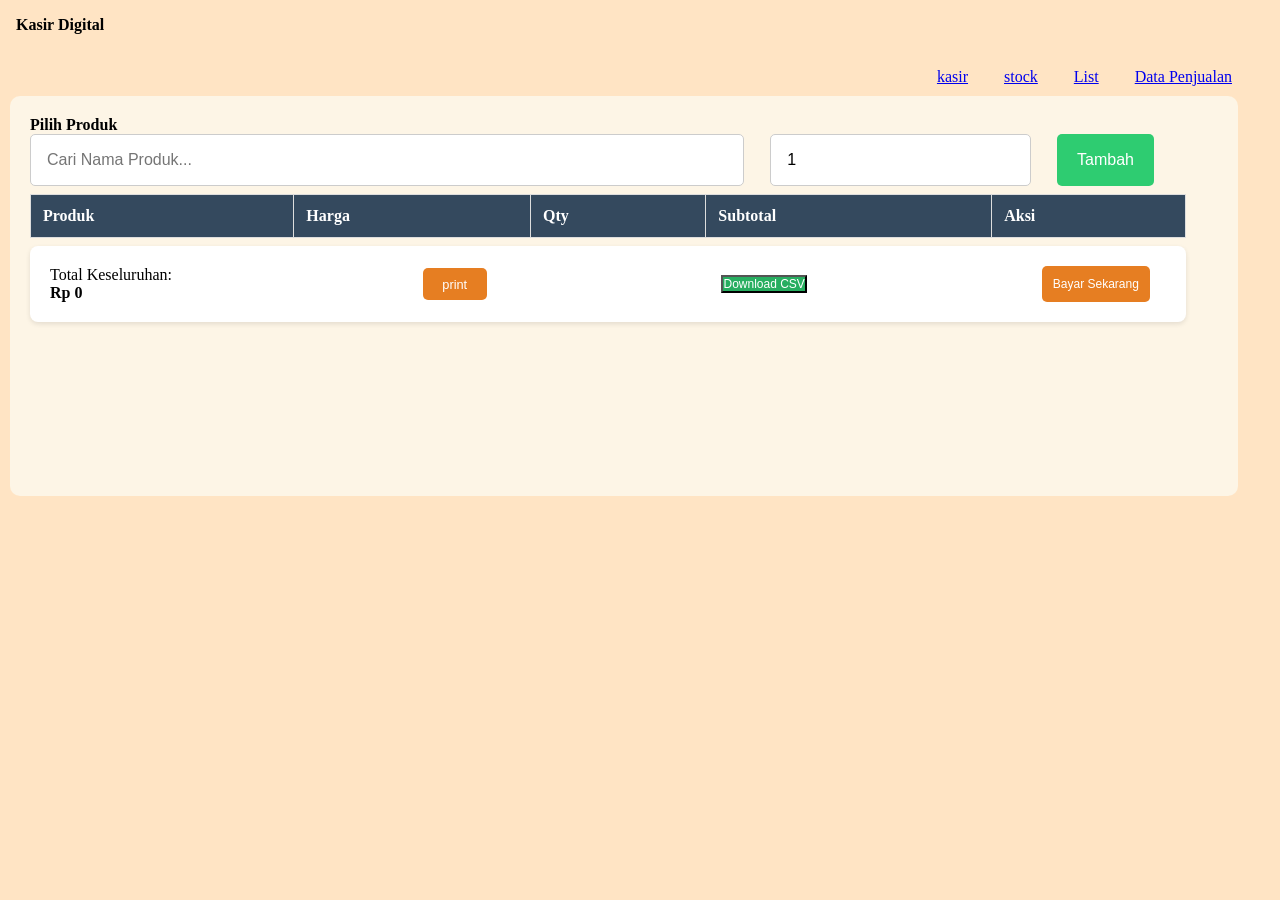
<file: index.html>
<!DOCTYPE html>
<html>
<head>
    <meta charset="UTF-8">
    <meta name="viewport" content="width=device-width, initial-scale=1.0">
    <title>Kasir Digital</title>
    <link rel="stylesheet" href="style.css">
</head>
<div id="receiptArea" style="display: none;">
    <div style="text-align: center;">
        <h2>TOKO BERJALAN BAIK</h2>
        <p>Jl. Contoh No. 123, Jakarta</p>
        <hr>
    </div>
    <table id="receiptTable" style="width: 100%; border-collapse: collapse;">
        <thead>
            <tr>
                <th style="text-align: left;">Item</th>
                <th>Qty</th>
                <th style="text-align: right;">Total</th>
            </tr>
        </thead>
        <tbody id="receiptContent"></tbody>
    </table>
    <hr>
    <div style="text-align: right;">
        <h3 id="receiptTotal">Total: Rp 0</h3>
    </div>
    <div style="text-align: center; margin-top: 20px;">
        <p>Terima Kasih Telah Berbelanja!</p>
    </div>
</div>
<body>
    <div class="top">
        <h1>Kasir Digital</h1>
    </div>

    <br>
    
    <nav class="option">
        <a href="index.html">kasir</a>
        <a href="stock.html">stock</a>
        <a href="list.html">List</a>
        <a href="penjualan.html">Data Penjualan</a>
    </nav>

    <div class="mainbox">
        <div class="cashier-container">
            <div class="input-section">
                <h3>Pilih Produk</h3>
                <div class="form-group">
                    <input type="text" id="productInput" placeholder="Cari Nama Produk..." list="productSuggestions">
                    <datalist id="productSuggestions">
                        </datalist>
                    <input type="number" id="qtyInput" placeholder="Qty" min="1" value="1">
                    <button id="addBtn">Tambah</button>
                </div>
            </div>

            <div class="cart-section">
                <table id="cartTable">
                    <thead>
                        <tr>
                            <th>Produk</th>
                            <th>Harga</th>
                            <th>Qty</th>
                            <th>Subtotal</th>
                            <th>Aksi</th>
                        </tr>
                    </thead>
                    <tbody id="cartBody">
                        </tbody>
                </table>
            </div>

            <div class="checkout-section">
                <div class="total-display">
                    <span>Total Keseluruhan:</span>
                    <h2 id="grandTotal">Rp 0</h2>
                </div>
                <button id="printBtn">print</button>
                <button id="downloadKasirCsvBtn" style="background-color: #27ae60; color: white; font-size: 0.75rem;">Download CSV</button>
                <button id="checkoutBtn">Bayar Sekarang</button>
            </div>
        </div>
    </div>

    <script src="script.js"></script>
</body>
</html>
</file>
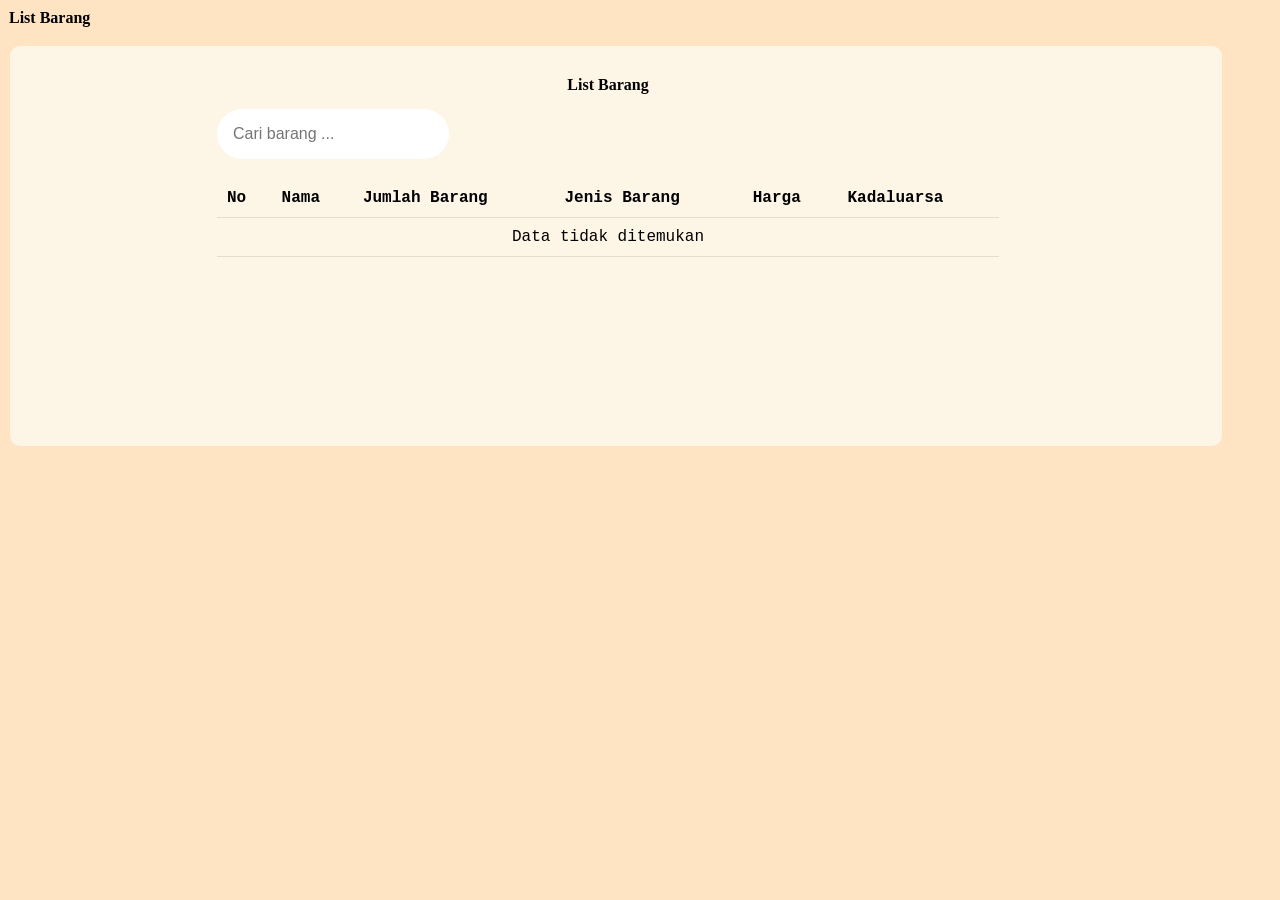
<file: list.html>
<!DOCTYPE html>
<html lang="en">
<head>
    <meta charset="UTF-8">
    <meta name="viewport" content="width=device-width, initial-scale=1.0">
    <title>List Barang</title>
    <link rel="stylesheet" href="style.css"></link>
</head>
<div>
    <div class="headerStock">
        <h1>List Barang</h1>
    </div>
<div class="mainbox">
        <div class="stockContainer">
            <h2>List Barang</h2>
            <div class="searchBox">
                <input type="text" id="cariInput" placeholder="Cari barang ...">
    <div class="stockContainer">
        </div>
    <div class="table-responsive">
        <table class="stockTable">
            <thead>
                <tr>
                    <th>No</th>
                    <th>Nama</th>
                    <th>Jumlah Barang</th>
                    <th>Jenis Barang</th>
                    <th>Harga</th>
                    <th>Kadaluarsa</th>
                </tr>
            </thead>
            <tbody id="tableBodyList"></tbody>
        </table>
    </div>
</div>
    </div>
</body>
<script src="script.js"></script>
</html>
</file>
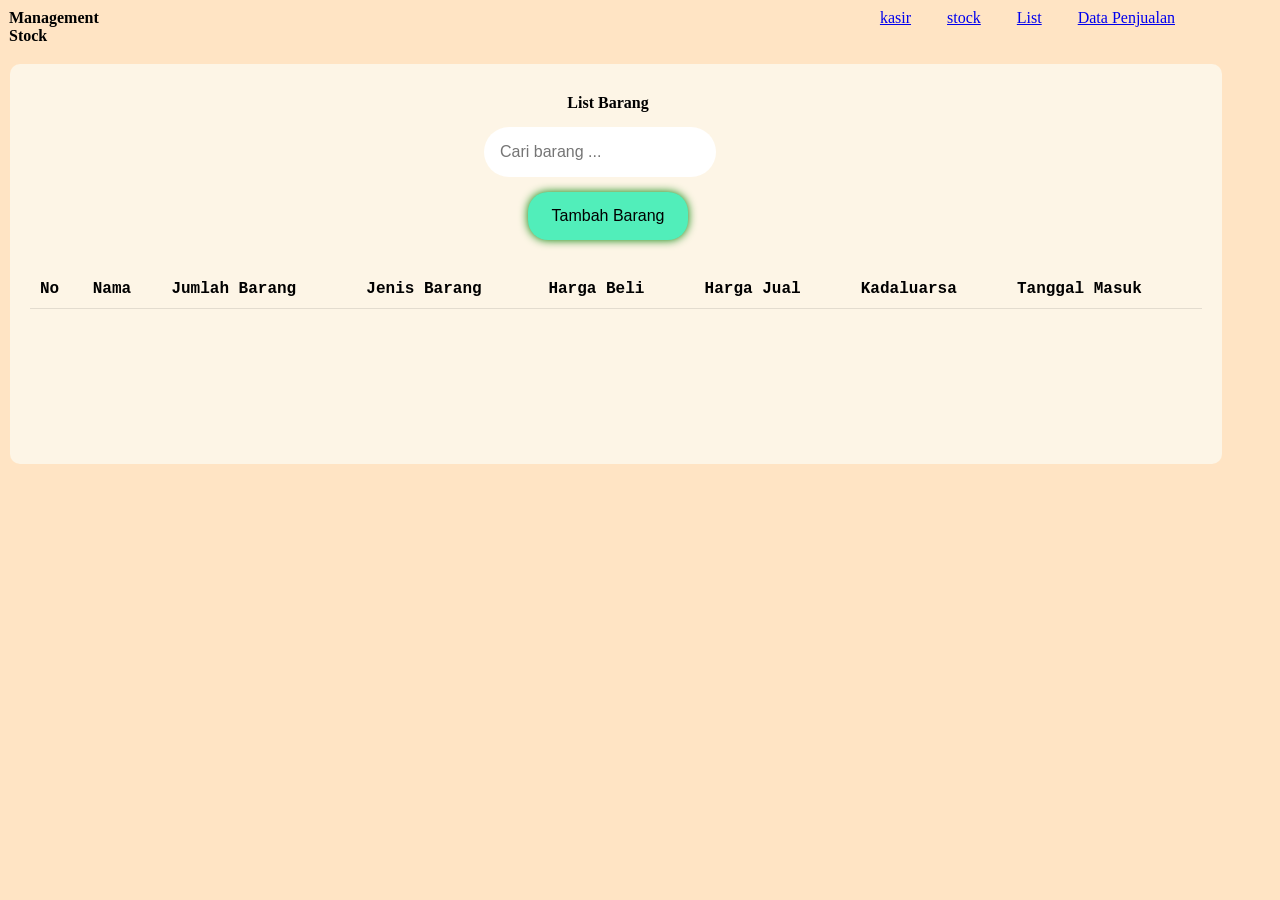
<file: stock.html>
<!DOCTYPE html>
<html lang="en">
<head>
    <meta charset="UTF-8">
    <meta name="viewport" content="width=device-width, initial-scale=1.0">
    <title>Stock Managenmet</title>
    <link rel="stylesheet" href="style.css"></link>
</head>
<div>
    <div class="headerStock">
        <h1>Management Stock</h1>
        <nav class="option">
        <a href="index.html">kasir</a>
        <a href="stock.html">stock</a>
        <a href="list.html">List</a>
        <a href="penjualan.html">Data Penjualan</a>
        </nav>
    </div>
<div class="mainbox">
        <div class="stockContainer">
            <h2>List Barang</h2>
            <div class="searchBox">
                <input type="text" id="cariInput" placeholder="Cari barang ...">
            </div>
            <button class="addButton" id="addButton">Tambah Barang</button>    </div>
    <div class="stockContainer">
        </div>

    <div class="table-responsive">
        <table class="stockTable">
            <thead>
                <tr>
                    <th>No</th>
                    <th>Nama</th>
                    <th>Jumlah Barang</th>
                    <th>Jenis Barang</th>
                    <th>Harga Beli</th>
                    <th>Harga Jual</th>
                    <th>Kadaluarsa</th>
                    <th>Tanggal Masuk</th>
                </tr>
            </thead>
            <tbody id="tableBody"></tbody>
        </table>
    </div>
</div>
    </div>
</body>
<script src="script.js"></script>
</html>
</file>
<file: style.css>
* {
    margin: 0;
    padding: 0;
    margin-right: 1rem;
    box-sizing: border-box;
    font-size: 1rem;
    justify-content:0%;
}
body{
    background-color: bisque;
}

h1 {
    margin: 0;
    padding: 0;
}

.top {
    display: flex;
    flex-direction: column;
    align-items: flex-start; /* Ini kuncinya agar semua isi .top rata kiri */
    padding:1rem;
    

}
.mainbox{
    padding: 1rem;
    background-color: rgb(218, 255, 179);
}
.bottom{
    margin-top: 25px;
    display: flex;
    align-items: center;
    justify-content: center;
    gap: 100px;
}

.headerStock{
    display: flex;
    padding: 1vh;
}
.addButton{
    width: 10rem;
    height: 3rem;
    background-color: rgb(81, 238, 186);
    border:none;
    font-size: 1rem;
    box-shadow: 0px 0px 10px green;
    border-radius: 20px;
}

.stockContainer {
    display: flex;
    flex-direction: column; /* Default menyusun ke bawah di HP */
    gap: 15px;              /* Jarak antar elemen agar tidak nempel */
    padding: 10px;
    width: 100%;            /* Pastikan lebarnya 100% container */
    box-sizing: border-box; /* Agar padding tidak merusak lebar */
}

/* Jika layar agak lebar (tablet/laptop), susun ke samping lagi */
@media (min-width: 600px) {
    .stockContainer {
        flex-direction: column;
        justify-content: space-between;
        align-items: center;
    }
}
.stockTable th, .stockTable td {
    padding: 1rem; /* Memberi ruang agar tidak sesak */
    text-align: center; /* MEMBUAT TEKS KE TENGAH */
    border-bottom: 1px solid rgba(0,0,0,0.1); /* Garis halus antar baris */
    text-align: right;
    padding-right: 20px;
    font-family: 'Courier New', Courier, monospace; 
}
#cariInput{
    padding: 1rem ;
    border-radius: 50px;
    border: none;
}
.editBtn {
    background-color: #4facfe;
    color: white;
    border: none;
    /* Gunakan padding yang seimbang */
    padding: 8px 16px; 
    border-radius: 5px;
    cursor: pointer;
    margin-right: 5px;
    /* Tambahkan font-size agar teks tidak terlalu besar/kecil */
    font-size: 14px; 
}
.dltBtn {
    background-color: #ff4d4d;
    color: white;
    border: none;
    padding: 8px 16px;
    border-radius: 5px;
    cursor: pointer;
    font-size: 14px;
}

.tmbhBarang {
    background-color: #067111;
    color: white;
    border: none;
    padding: 8px 16px;
    border-radius: 5px;
    cursor: pointer;
    font-size: 14px;
}

.stockTable td:nth-child(5), 
.stockTable td:nth-child(6) {
    text-align: right;    min-width: 0.25rem;
    padding-right: 20px;
    font-family: 'Courier New', Courier, monospace; /* Opsional: gaya kasir */
}

nav {
    display: flex;
    flex-direction: row;
    justify-content: flex-end; /* Ini yang akan menggeser link ke kanan */
    gap: 20px;
    font-size: 25px;
    width: 100%; /* Pastikan nav mengambil lebar penuh layar */
}

.mainbox {
    padding: 20px;
    background-color: #fdf5e6; /* Menyesuaikan warna bisque lembut */
    min-height: 400px;
    border-radius: 10px;
    margin: 10px;
}

.cashier-container {
    display: flex;
    flex-direction: column;
    gap: 0.5rem;
}

.form-group {
    display: flex;
    gap: 10px;
}

.form-group input {
    padding: 1rem;
    width: 5rem;
    border: 1px solid #ccc;
    border-radius: 5px;
}

#productInput { flex: 3; }
#qtyInput { flex: 1; }

#addBtn {
    padding: 10px 20px;
    background-color: #2ecc71;
    color: white;
    border: none;
    border-radius: 5px;
    cursor: pointer;
}

/* Tabel Belanja */
#cartTable {
    width: 100%;
    border-collapse: collapse;
    background: white;
}

#cartTable th, #cartTable td {
    border: 1px solid #ddd;
    padding: 12px;
    text-align: left;
}

#cartTable th {
    background-color: #34495e;
    color: white;
}

.checkout-section {
    display: flex;
    justify-content: space-between;
    align-items: center;
    background: white;
    padding: 20px;
    border-radius: 8px;
    box-shadow: 0 2px 5px rgba(0,0,0,0.1);
}

#checkoutBtn {
    padding: 1%;
    font-size: 0.75rem;
    background-color: #e67e22;
    color: white;
    border: none;
    border-radius: 5px;
    cursor: pointer;
}

#printBtn {
    padding: 1;
    width: 4rem;
    height: 2rem;
    font-size: 0.80rem;
    background-color: #e67e22;
    color: white;
    border: none;
    border-radius: 5px;
    cursor: pointer;
}

/* CSS KHUSUS UNTUK PRINT */
@media print {
    /* 1. Atur Ukuran Kertas */
    @page {
        size: 80mm auto; /* Lebar 80mm, tinggi otomatis mengikuti isi */
        margin: 0;       /* Menghilangkan margin default browser (header/footer) */
    }

    body {
        background-color: white !important;
        margin: 0;
        padding: 0;
        width: 80mm; /* Pastikan body mengikuti lebar kertas */
    }

    /* 2. Sembunyikan elemen yang tidak perlu dicetak */
    .top, .option, .mainbox, .bottom, button, h1 {
        display: none !important;
    }

    /* 3. Tampilkan dan atur layout struk */
    #receiptArea {
        display: block !important;
        width: 100%;
        padding: 5mm;
        font-family: 'Courier New', Courier, monospace;
        font-size: 12px;
        line-height: 1.2;
    }

    #receiptTable {
        width: 100%;
        border-collapse: collapse;
        margin-top: 10px;
    }

    #receiptTable th, #receiptTable td {
        border: none !important; /* Struk biasanya tidak pakai garis kotak-kotak */
        padding: 2px 0;
    }

    /* Garis putus-putus khas struk */
    hr {
        border: none;
        border-top: 1px dashed #000;
        margin: 10px 0;
    }
}

.table-wrapper {
    width: 100%;            /* Lebar mengikuti container utama */
    overflow-x: auto;       /* Aktifkan scroll horizontal jika meluap */
    border: 1px solid #ddd; /* Opsional: untuk melihat batas tabel */
    border-radius: 8px;
}

.stockTable {
    width: 100%;
    border-collapse: collapse;
    min-width: 800px;       /* PENTING: Paksa tabel punya lebar minimum agar scroll muncul */
}

.stockTable th, .stockTable td {
    padding: 12px;
    text-align: left;
    white-space: nowrap;    /* Mencegah teks dalam sel turun ke bawah (wrap) */
}

/* 1. Atur pembungkus agar membatasi lebar layar */
.table-responsive {
    width: 100%;
    overflow-x: auto; /* Memunculkan scroll bar jika tabel meluap */
    -webkit-overflow-scrolling: touch; /* Biar scroll di HP mulus (smooth) */
    display: block;
}

/* 2. Atur Tabel agar punya ruang yang cukup */
.stockTable {
    width: 100%;
    min-width: 750px; /* PAKSA tabel melebar melebihi layar HP agar scroll muncul */
    border-collapse: collapse;
}

/* 3. Atur supaya teks tidak berantakan (turun ke bawah) */
.stockTable th, 
.stockTable td {
    padding: 10px;
    white-space: nowrap; /* Mencegah teks terlipat ke bawah, jadi tetap satu baris */
    text-align: left;
}

/* Untuk tombol di tabel laporan */
#tableBodyPenjualan .editBtn {
    background-color: #f39c12; /* Warna Oranye untuk bedakan dengan stok */
    padding: 5px 10px;
    font-size: 12px;
}

#tableBodyPenjualan .dltBtn {
    padding: 5px 10px;
    font-size: 12px;
}

small {
    color: #666;
    font-style: italic;
}
</file>
